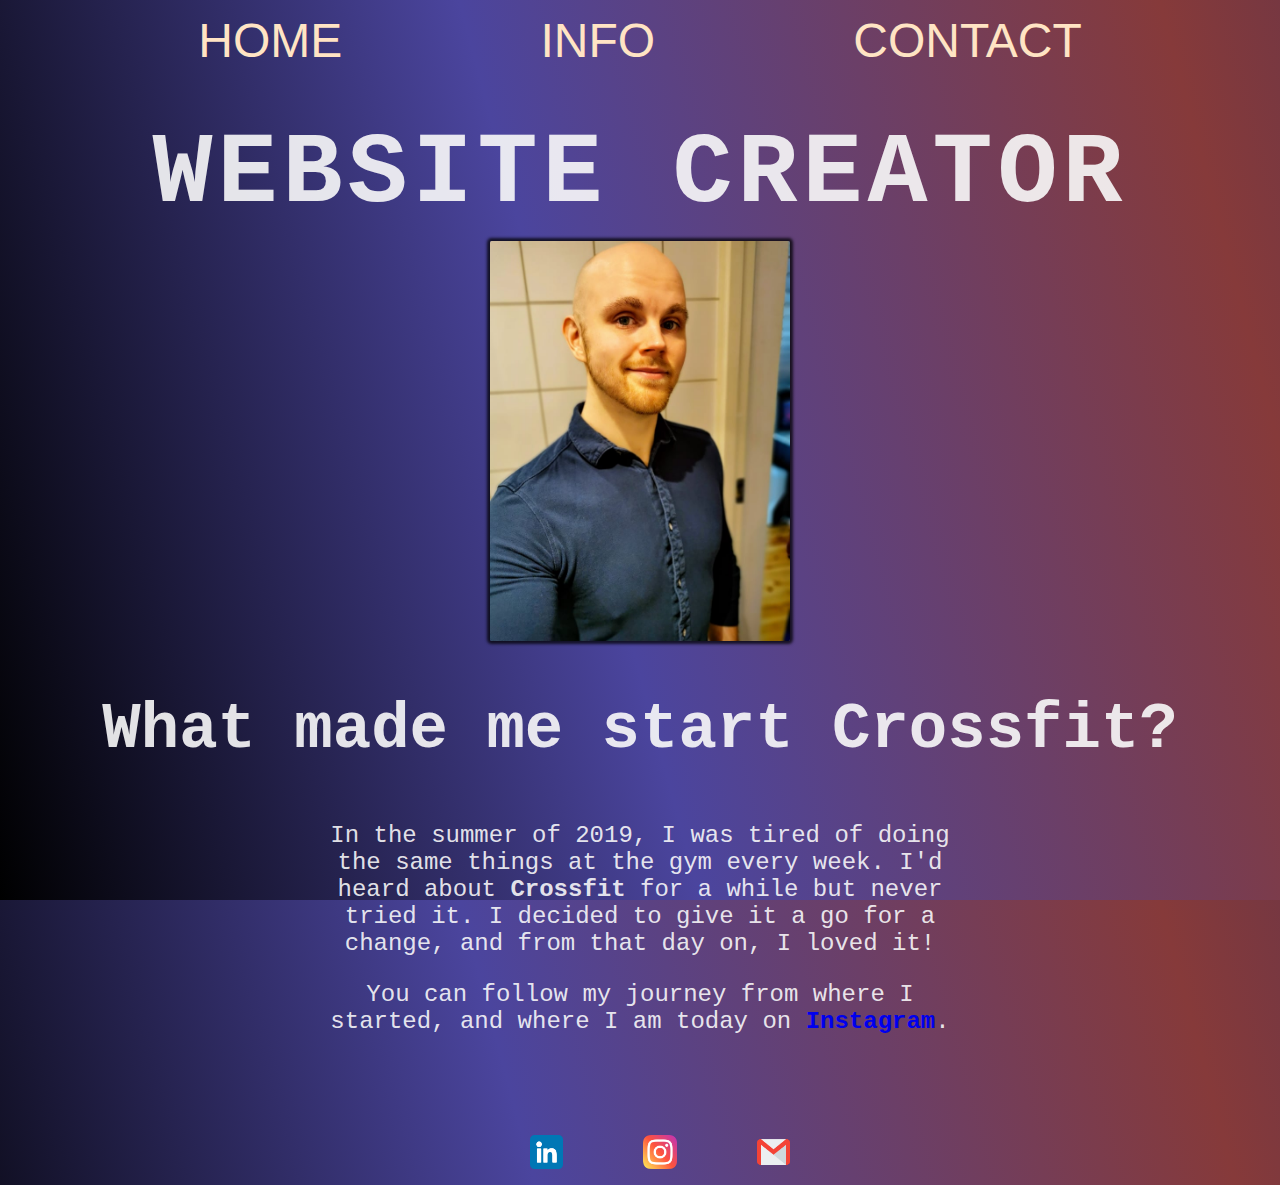
<file: contact.html>
<!DOCTYPE html>
<html lang="en">
  <head>
    <meta charset="UTF-8" />
    <meta name="viewport" content="width=device-width, initial-scale=1" />
    <link href="contact.css" rel="stylesheet" />
    <link href="Bilder/icon.png" rel="icon" />
    <title>Contact</title>
  </head>
  <body>
    <!--Navigation bar-->
    <nav class="navMenu">
      <a href="index.html">Home</a>
      <a href="https://www.crossfit.com/what-is-crossfit/" target="_blank"
        >Info</a
      >
      <a href="contact.html">Contact</a>
      <!--_blank to get a new tab-->
    </nav>

    <!-- Jag vet att jag skulle ha olika storlekar på samma bild.
    Men jag lekte med tanken att det byter ut bilden vid olika bred.

    Mvh Martin-->
    <header>
      <h1 id="contactTitle">WEBSITE CREATOR</h1>
      <picture>
        <source srcset="Bilder/contactProfil.jpg" media="(min-width: 1200px)" />
        <source srcset="Bilder/boxJump.jpg" media="(min-width: 1000px)" />
        <source srcset="Bilder/echoBike.jpg" media="(min-width: 768px)" />
        <img id="images" src="Bilder/contactProfil.jpg" alt="Profilphotos" />
      </picture>
    </header>

    <main>
      <h2>What made me start Crossfit?</h2>
      <p class="contact_p">
        In the summer of 2019, I was tired of doing the same things at the gym
        every week. I'd heard about <strong>Crossfit</strong> for a while but
        never tried it. I decided to give it a go for a change, and from that
        day on, I loved it!
      </p>
      <p class="contact_p">
        You can follow my journey from where I started, and where I am today on
        <a href="https://www.instagram.com/marradman/"><b>Instagram</b></a
        >.
      </p>
    </main>

    <footer>
      <ul>
        <li>
          <a
            href="https://www.linkedin.com/in/martin-r%C3%A5dmans-9a5367114/"
            target="_blank"
          >
            <img class="icons" src="Bilder/linkedin.png" alt="Linkedin" />
          </a>
        </li>
        <li>
          <a href="https://www.instagram.com/marradman/" target="_blank">
            <img class="icons" src="Bilder/instagram.png" alt="Instagram" />
          </a>
        </li>
        <li>
          <a href="mailto:martinio@hotmail.se">
            <img class="icons" src="Bilder/gmail.png" alt="Email" />
          </a>
        </li>
      </ul>
    </footer>
  </body>
</html>
</file>
<file: contact.css>
@import "index.css";

body{
  height: 100%;
}

main {
  display: flex;
  flex-direction: column;
}

.icons {
  height: 2.8em;
  width: 2.8em;
}

#images {
  box-shadow: 0px 0px 3px 3px rgba(0, 0, 0, 0.75);
  border-radius: 0.5%;
  display: flex;
  justify-content: center;
  width: 100%;
  height: 40em;
}

#contactTitle,
header h2,
main h2 {
  font-family: Impact, "Courier New", Courier, monospace, sans-serif;
  color: rgb(250, 250, 250, 0.9);
}

header {
  font-size: 10px;
  display: flex;
  flex-direction: column;
  justify-content: center;
  align-items: center;
}

header h2,
main h2 {
  text-align: center;
  font-size: 4em;
  margin-bottom: 0.5em;
}

.contact_p {
  font-size: 1.5em;
  text-align: center;
  width: 50%;
  margin-bottom: 0;
  font-family: "Courier New", Courier, monospace, sans-serif;
  color: rgb(250, 250, 250, 0.9);
}

#contactTitle {
  font-size: 10em;
  text-align: center;
}

footer ul {
  margin-top: 100px;
  display: flex;
  flex-direction: row;
  justify-content: space-around;
  gap: 5rem;
  list-style-type: none;
}

footer ul li :hover {
  transition: 0.8s;
  transform: scale(1.3);
}

@media only screen and (max-width: 600px) {
  body {
    width: 100%;
  }

  #contactTitle {
    font-size: 6em;
  }
}
</file>
